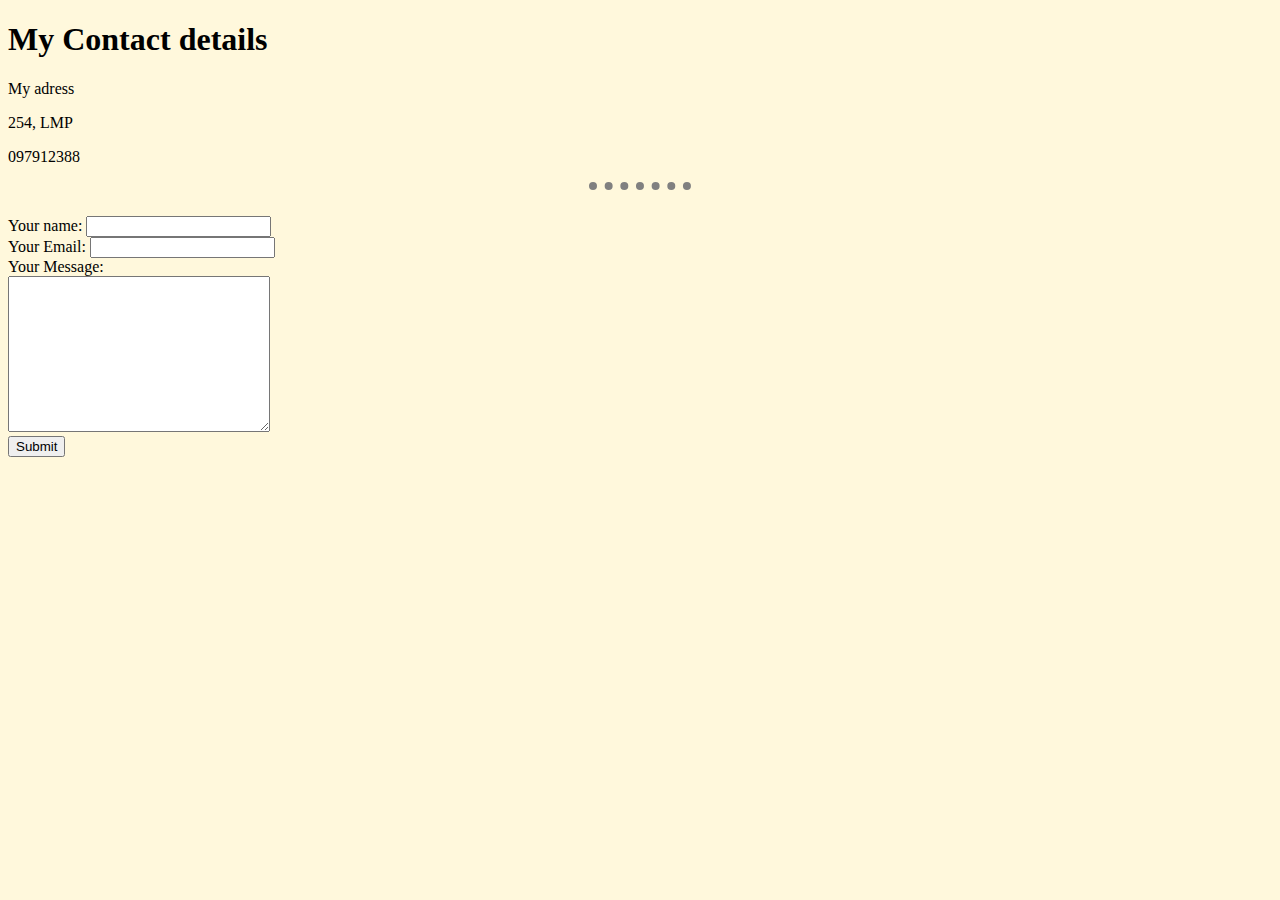
<file: contact.html>
<!DOCTYPE html>
<html lang="en" dir="ltr">
  <head>
    <meta charset="utf-8">
    <title>contact</title>
    <link rel="stylesheet" href="style.css">
  </head>
  <body>
    <h1>My Contact details</h1>
    <p>My adress</p>
    <p>254, LMP</p>
    <p>097912388</p>

<hr>
<br>
  <form class="" action="mailto:azmaan@iul.ac.in" method="post" enctype="text/plain">
    <label>Your name:</label>
    <input type="Ytext" name="your name" value="">
    <br>
    <label>Your Email:</label>
    <input type="email" name="your email" value="">
    <br>
    <label>Your Message:</label><br>
    <textarea type="name" name="your message" rows="10" cols="30"></textarea>
    <br>
    <input type="submit" name="">


  </form>
  </body>
</html>
</file>
<file: style.css>
body {
      background-color: cornsilk
    }


    hr {
      border-style: none;
      border-top-style: dotted;
      border-color: grey;
      border-width: 8px;
      width: 8%;
    }
</file>
